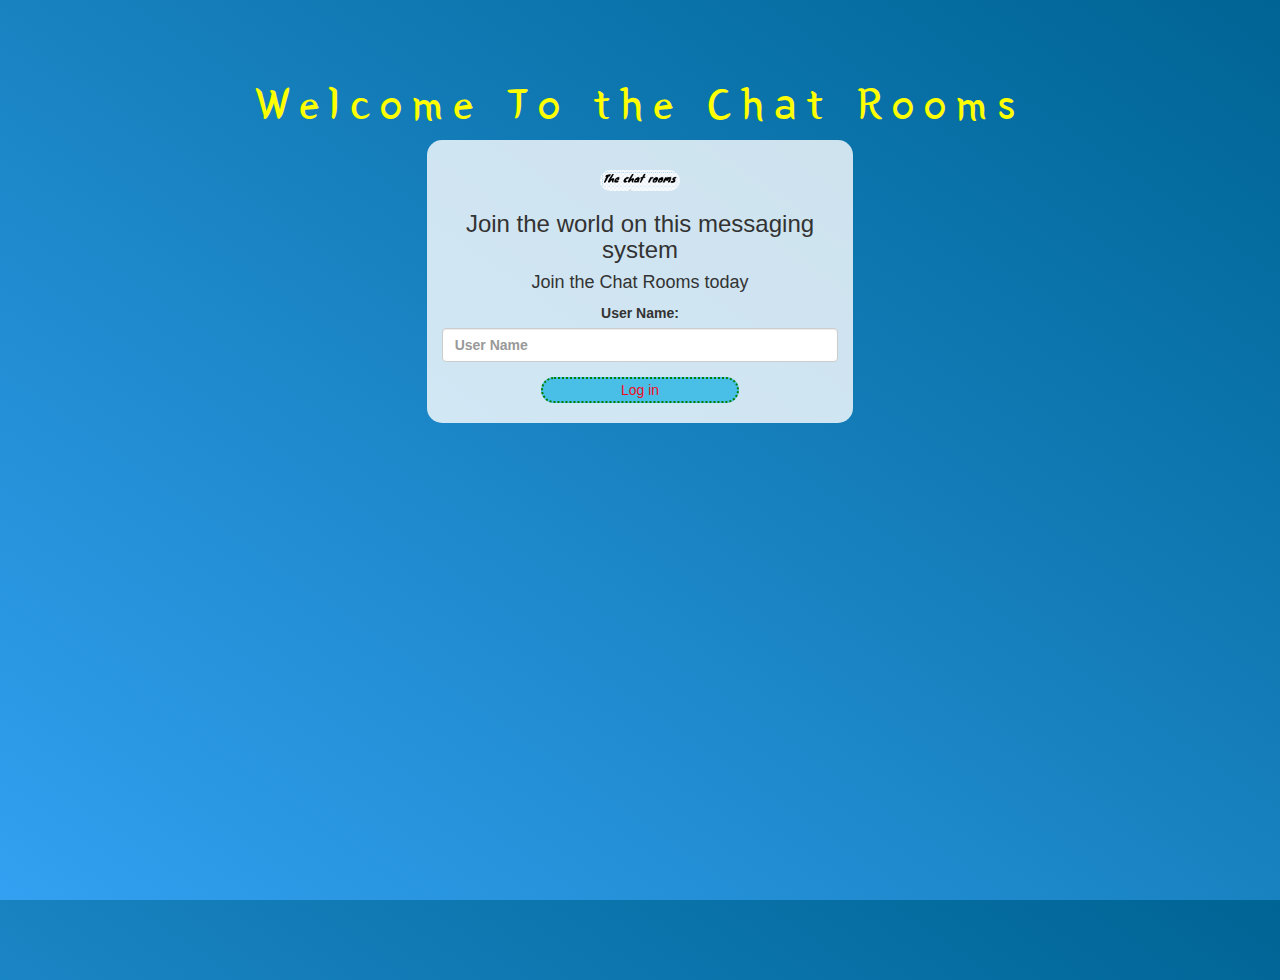
<file: index.html>
<!DOCTYPE html>
<html>
<head>
	<title>Kwitter</title>
<link href="https://fonts.googleapis.com/css?family=Yeon+Sung&display=swap" rel="stylesheet">
<meta name="viewport" content="width=device-width, initial-scale=1">

<link rel="stylesheet" href="https://maxcdn.bootstrapcdn.com/bootstrap/3.4.0/css/bootstrap.min.css">
<script src="https://ajax.googleapis.com/ajax/libs/jquery/3.4.1/jquery.min.js"></script>
<script src="https://maxcdn.bootstrapcdn.com/bootstrap/3.4.0/js/bootstrap.min.js"></script>

<link rel="stylesheet" type="text/css" href="main.css">
<script src="kwitter.js"></script>
</head>
<body>
<center>
	<h1 class="header">	
		Welcome To the Chat Rooms
</h1>
	<div class="col-lg-4 col-md-6 col-sm-6 col-xs-11 login_div" id="div">
	<img src="thechatrooms.png" class="logo">
		<h3 >Join the world on this messaging system</h3>
		<h4 >Join the Chat Rooms today</h4>
		<div class="form-group">
		  <label >User Name:</label>
			<input type="text" id="user_name" class="form-control" placeholder="User Name" style="color: tomato; font-weight: bold;">
		</div>
		<button id="login_button" onclick="adduser()">Log in</button>
		<br><br>
	</div>
</center>
</body>
</html>
</file>
<file: main.css>
html, body
{
  height: 100%;
  margin: 0;
}

body
{
	background-image: linear-gradient(to right top, #33a0f1, #2591d9, #1882c1, #0a73aa, #006494);
}

.header
{
	color: yellow;
	font-family: 'Yeon Sung';
	font-size: 45px;
	letter-spacing: 10px;
	margin-top: 80px;
}
.header img
{
	width: 80px;
	margin-left: -15px;
}

.login_div
{
	background: rgba(255,255,255,0.8);
	float: none;
	border-radius: 15px;
}

.logo
{
	width: 80px;
	margin-top: 30px;
	border-radius: 40px;
}

#login_button
{
	width: 50%;
	border-radius: 15px;
	background-color: rgb(73, 190, 230);
	color: rgb(240, 12, 31);
	border-color: green;
	border-style: dotted;
}
#login_button:hover{
	background-color:goldenrod;
}
.room_name
{
	cursor: pointer;
	font-size: 20px;
}


#logout
{
	font-size: 20px; 
	float: right;
}


#output
{
	padding: 10px; 
	width:80%;
	background: rgba(255,255,255,0.8);
	border-radius: 15px;
}

.input_div_room_page
{
	width: 80%;
}

.input_div label
{
	color: white;
	font-size: 20px;
}


.input_div_message_page
{
	position: fixed;
	bottom: 0px;
	width: 100%;
	background: rgba(255,255,255,0.8);
}
.input_div_message_page label
{
	color: black;
}
.input_div_message_page #msg
{
	width: 80%;
}
.input_div_message_page button
{
	margin-top: 15px;
	width: 50%; 
}
.color_white
{
	color: white
}

.user_tick
{
	width:20px;
}
.message_h4
{
	padding-left:5px;
	color:grey;
}
input:hover{
	background-color: navy;
}
#div:hover{
	background-color: rgb(233, 144, 225);
	width: 550px;
}
</file>
